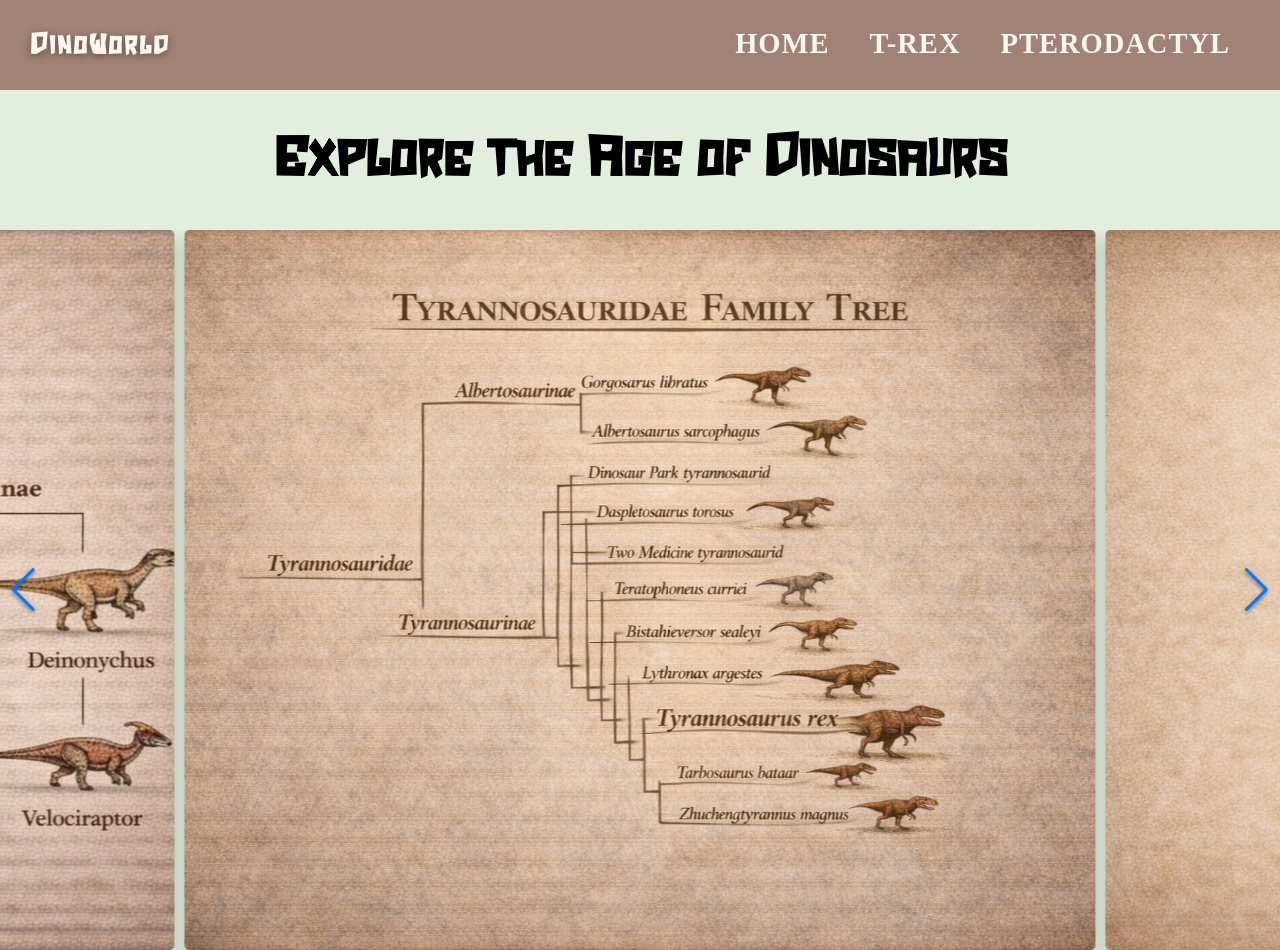
<file: index.html>
<!DOCTYPE html>
<html lang=en>

<head>
  <meta charset="UTF-8">
  <meta name="viewport" content="width=device-width, initial-scale=1.0">
  <title>DinoWorld</title>
  <link href="style.css" rel="stylesheet">

  <link rel="stylesheet" href="https://cdn.jsdelivr.net/npm/swiper@11/swiper-bundle.min.css">

</head>

<body>

<div class="container">

<div class="nav">
  <div class="nav-logo">DinoWorld</div>
  <ul>
    <li><a href="index.html">Home</a></li>
    <li><a href="T-rex-family-tree.html">T-rex</a></li>
    <li><a href="ply.html">Pterodactyl</a></li>
  </ul>
</div>

  <div class="item2"><h1>Explore the Age of Dinosaurs</h1></div>

  <div class="carousel-wrapper">
    <div class="swiper">
      <div class="swiper-wrapper">

        <div class="swiper-slide">
        <a href="T-rex-family-tree.html">
          <img src="images/T-rexs.png" alt="T-rex">
          <div class="overlay"></div>
          <div class="overlay-text">
            <p style="font-size: 50px; font-family: 'HistoyStaco', serif; ">The Tyrannosauridae family tree shows how large meat-eating dinosaurs evolved from earlier relatives into more advanced predators. Over time, species like Albertosaurus and Daspletosaurus 
              developed stronger jaws, bigger bodies, and better hunting abilities. At the end of this evolutionary line, Tyrannosaurus rex became one of the largest and most powerful members of the family.</p>
            </div>
          </a>
        </div>

        <div class="swiper-slide">
            <a href="ply.html">
          <img src="images/Pterodactyl.png" alt="Pterodactyl">
          <div class="overlay"></div>
          <div class="overlay-text"><p style="font-size: 50px; font-family: 'HistoyStaco', serif; ">The Pterodactyl family tree shows how flying reptiles evolved into many different species over time. Early forms like Pterodactylus developed wings and lightweight 
             bodies for flight, while later species such as Pteranodon and Tapejara became larger and more specialized. This evolution led to a wide variety of pterosaurs adapted for different ways of flying and feeding.</p>
          </div>
         </a>
        </div>

        <div class="swiper-slide">
          <img src="images/Anklosaurus.png" alt="Ankilosaurus">
          <div class="overlay"></div>
          <div class="overlay-text"><p style="font-size: 250px; font-family: 'HistoyStaco', serif; ">Coming soon</p></div>
        </div>

        <div class="swiper-slide">
          <img src="images/Sauropodomorphs.png" alt="Sauropodomorphs">
          <div class="overlay"></div>
          <div class="overlay-text"><p style="font-size:250px; font-family: 'HistoyStaco', serif; ">Coming soon</p></div>
        </div>

        <div class="swiper-slide">
          <img src="images/Parasaurolophus.png" alt="Parasaurolophus">
          <div class="overlay"></div>
          <div class="overlay-text"><p style="font-size: 250px; font-family: 'HistoyStaco', serif; ">Coming soon</p></div>
        </div>

        <div class="swiper-slide">
          <img src="images/Velociraptor.png" alt="Velociraptor">
          <div class="overlay"></div>
           <div class="overlay-text"><p style="font-size: 250px; font-family: 'HistoyStaco', serif; ">Coming soon</p></div>
        </div>

      </div>

      <div class="swiper-button-prev"></div>
      <div class="swiper-button-next"></div>
    </div>
  </div>

</div>


<script src="https://cdn.jsdelivr.net/npm/swiper@11/swiper-bundle.min.js"></script>
<script>
  const swiper = new Swiper('.swiper', {
    loop: true,
    slidesPerView: 1.4,
    centeredSlides: true,
    spaceBetween: 10,
    navigation: {
      nextEl: '.swiper-button-next',
      prevEl: '.swiper-button-prev',
    },
    breakpoints: {
      0: {
        slidesPerView: 1,
        centeredSlides: false,
      },
      768: {
        slidesPerView: 1.4,
        centeredSlides: true,
      }
    }
  });
</script>

</body>

</html>
</file>
<file: style.css>
@font-face {
  font-family: 'HistoyStaco';
  src: url('./fonts/histoy-staco.otf') format('opentype');
}

@font-face {
  font-family: 'Dinofiles';
  src: url('./fonts/Dinofiles.ttf') format('truetype');
}

@font-face {
  font-family: 'Dinotoons';
  src: url('./fonts/Dinotoons.ttf') format('truetype');
}


body {
  background-color: #e2efde;
  overflow-x: hidden;
  margin: 0px;
}

.container {
  display: grid;
  min-height: 100vh;
  grid-template-rows: 90px 140px 80vh auto;
  grid-template-columns: 1fr min(1200px, 100%) 1fr;
}

.container div {
  font-size: 30px;
  text-align: center;
}

.nav {
  grid-column: 1 / -1;
  background-color: #a18276;
  display: flex;
  align-items: center;
  justify-content: space-between;
  padding: 0 30px;
}

.nav-logo {
  font-family: 'HistoyStaco', serif;
  font-size: 1.6em;
  color: #fff8f0;
  letter-spacing: 2px;
  text-shadow: 0 2px 8px rgba(0,0,0,0.4);
  font-weight: bold;
  white-space: nowrap;
}

.nav ul {
  list-style-type: none; 
  margin: 0;
  padding: 0;
  display: flex;
  flex-wrap: wrap;
  align-items: center;
}

.nav li a {
  display: block;
  color: #fff8f0;
  text-align: center;
  padding: 0px 20px;
  text-decoration: none;
  font-size: 0.95em;
  letter-spacing: 1px;
  text-transform: uppercase;
  font-weight: 600;
  transition: color 0.3s ease, border-bottom 0.3s ease;
  border-bottom: 2px solid transparent;
}

.nav li a:hover {
  color: #f5e6d0;
  border-bottom: 3px solid rgb(38, 97, 24);
  background-color: transparent;
}
.nav li {
  float: none;
}

.item2 {
  grid-column: 1 / -1;
  padding: 0px 10px;
  font-family: 'HistoyStaco', serif;
  color: rgb(0, 0, 0);
}

.carousel-wrapper {
  grid-column: 1 / -1;
  height: 80vh;
  overflow: hidden;

  position: relative;
}

.swiper {
  width: 100%;
  height: 80vh;
}

.swiper-slide {
  border-radius: 5px;
  overflow: hidden;
  box-shadow: 0 8px 16px rgba(0, 0, 0, 0.2);
  position: relative;
  background: rgb(241, 206, 206);
}

.swiper-slide img {
  width: 100%;
  height: 100%;
  object-fit: cover;
  display: block;
  transition: transform 0.5s ease;
}

.swiper-slide .overlay {
  position: absolute;
  top: 0;
  left: 0;
  width: 100%;
  height: 100%;
  transition: background-color 0.5s ease;
}

.swiper-slide .overlay-text {
  position: absolute;
  top: 50%;
  left: 50%;
  transform: translate(-50%, -50%);
  color: antiquewhite;
  font-size: 3em;
  text-align: center;
  opacity: 0;
  transition: opacity 0.5s ease;
  text-shadow: 2px 2px 8px rgba(0, 0, 0, 0.5);
  font-family: 'Cursive', sans-serif;
}

.swiper-slide:hover img {
  transform: scale(1.1);
}

.swiper-slide:hover .overlay {
  background-color: rgba(146, 115, 115, 0.4);
}

.swiper-slide:hover .overlay-text {
  opacity: 1;
}

.swiper-button-prev,
.swiper-button-next {
  color: white;
  text-shadow: 0 2px 4px rgba(0,0,0,0.5);
}
</file>
